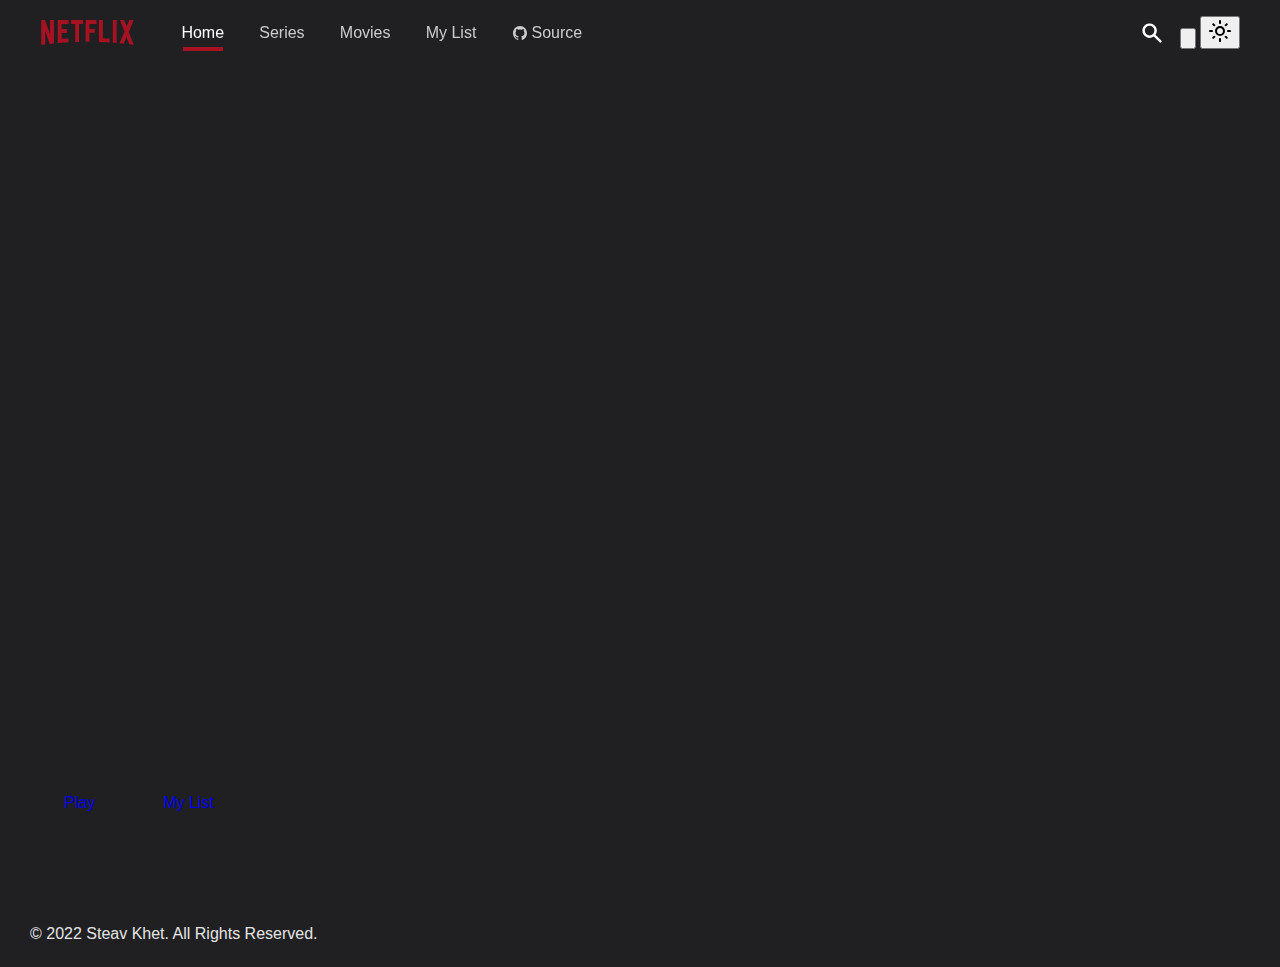
<file: index.html>
<!DOCTYPE html>
<html>
  <head>
    <meta charset="utf-8" />
    <meta name="viewport" content="width=device-width, initial-scale=1" />
    <title>Netflix</title>
    <link rel="icon" type="image/png" href="images/logo.png" size="64x64" />
    <link
      rel="apple-touch-icon"
      type="image/png"
      href="images/logo.png"
      size="180x180"
    />
    <link rel="stylesheet" href="css/index.css" />
    <link
      rel="stylesheet"
      href="https://cdn.jsdelivr.net/npm/swiper@8/swiper-bundle.min.css"
    />
    <script src="https://cdn.jsdelivr.net/npm/swiper@8/swiper-bundle.min.js"></script>
    <script>
      const types = ['movie', 'tv']
    </script>
    <script type="module" src="js/home.js"></script>
    <script type="module" src="js/search.js"></script>
    <script src="js/header.js" defer></script>
  </head>
  <body>
    <script src="js/theme.js"></script>
    <header class="header">
      <div class="col">
        <div id="logo" class="netflix mobile"></div>
        <img
          id="logo"
          class="logo no-mobile"
          src="images/netflix.svg"
          alt="netflix logo"
        />

        <nav id="no-dropdown">
          <ul class="items white">
            <li id="home" class="item">
              <a class="active" href="index.html">Home</a>
            </li>
            <li id="series" class="item"><a href="series.html">Series</a></li>
            <li id="movies" class="item"><a href="movies.html">Movies</a></li>
            <li id="list" class="item"><a href="list.html">My List</a></li>
            <li class="item">
              <a
                href="https://github.com/hotaroo-dev/netflix-clone"
                target="_blank"
              >
                <svg
                  fill="currentColor"
                  viewBox="0 0 512 512"
                  width="1em"
                  xmlns="http://www.w3.org/2000/svg"
                >
                  <path
                    d="M256 32C132.3 32 32 134.9 32 261.7c0 101.5 64.2 187.5 153.2 217.9a17.56 17.56 0 003.8.4c8.3 0 11.5-6.1 11.5-11.4 0-5.5-.2-19.9-.3-39.1a102.4 102.4 0 01-22.6 2.7c-43.1 0-52.9-33.5-52.9-33.5-10.2-26.5-24.9-33.6-24.9-33.6-19.5-13.7-.1-14.1 1.4-14.1h.1c22.5 2 34.3 23.8 34.3 23.8 11.2 19.6 26.2 25.1 39.6 25.1a63 63 0 0025.6-6c2-14.8 7.8-24.9 14.2-30.7-49.7-5.8-102-25.5-102-113.5 0-25.1 8.7-45.6 23-61.6-2.3-5.8-10-29.2 2.2-60.8a18.64 18.64 0 015-.5c8.1 0 26.4 3.1 56.6 24.1a208.21 208.21 0 01112.2 0c30.2-21 48.5-24.1 56.6-24.1a18.64 18.64 0 015 .5c12.2 31.6 4.5 55 2.2 60.8 14.3 16.1 23 36.6 23 61.6 0 88.2-52.4 107.6-102.3 113.3 8 7.1 15.2 21.1 15.2 42.5 0 30.7-.3 55.5-.3 63 0 5.4 3.1 11.5 11.4 11.5a19.35 19.35 0 004-.4C415.9 449.2 480 363.1 480 261.7 480 134.9 379.7 32 256 32z"
                  ></path>
                </svg>
                Source
              </a>
            </li>
          </ul>
        </nav>
      </div>

      <div class="col">
        <form class="search">
          <svg
            class="search-btn"
            xmlns="http://www.w3.org/2000/svg"
            viewBox="0 0 20 20"
            fill="currentColor"
          >
            <path
              fillRule="evenodd"
              d="M8 4a4 4 0 100 8 4 4 0 000-8zM2 8a6 6 0 1110.89 3.476l4.817 4.817a1 1 0 01-1.414 1.414l-4.816-4.816A6 6 0 012 8z"
              clipRule="evenodd"
            ></path>
          </svg>

          <input
            type="text"
            placeholder="Search..."
            class="input"
            name="title"
          />

          <svg
            class="close-btn"
            xmlns="http://www.w3.org/2000/svg"
            viewBox="0 0 512 512"
            fill="currentColor"
          >
            <path
              d="M256 512c141.4 0 256-114.6 256-256S397.4 0 256 0S0 114.6 0 256S114.6 512 256 512zM175 175c9.4-9.4 24.6-9.4 33.9 0l47 47 47-47c9.4-9.4 24.6-9.4 33.9 0s9.4 24.6 0 33.9l-47 47 47 47c9.4 9.4 9.4 24.6 0 33.9s-24.6 9.4-33.9 0l-47-47-47 47c-9.4 9.4-24.6 9.4-33.9 0s-9.4-24.6 0-33.9l47-47-47-47c-9.4-9.4-9.4-24.6 0-33.9z"
            />
          </svg>
        </form>

        <div class="icons">
          <button class="icon moon" onclick="toggleMode()">
            <img src="images/moon.svg" alt="moon btn" />
          </button>
          <button class="icon sun" onclick="toggleMode()">
            <img src="images/sun.svg" alt="sun btn" />
          </button>
        </div>

        <nav id="dropdown">
          <button class="icon" onclick="toggleMenu()">
            <svg
              xmlns="http://www.w3.org/2000/svg"
              viewBox="0 0 448 512"
              fill="currentColor"
            >
              <path
                d="M0 96C0 78.3 14.3 64 32 64H416c17.7 0 32 14.3 32 32s-14.3 32-32 32H32C14.3 128 0 113.7 0 96zM0 256c0-17.7 14.3-32 32-32H416c17.7 0 32 14.3 32 32s-14.3 32-32 32H32c-17.7 0-32-14.3-32-32zM448 416c0 17.7-14.3 32-32 32H32c-17.7 0-32-14.3-32-32s14.3-32 32-32H416c17.7 0 32 14.3 32 32z"
              />
            </svg>
          </button>
          <ul class="dropdown">
            <li id="home"><a href="index.html">Home</a></li>
            <li id="series"><a href="series.html">Series</a></li>
            <li id="movies"><a href="movies.html">Movies</a></li>
            <li id="list"><a href="list.html">My List</a></li>
            <li>
              <a
                href="https://github.com/hotaroo-dev/netflix-clone"
                target="_blank"
                >Source code</a
              >
            </li>
          </ul>
        </nav>
      </div>
    </header>

    <section class="search-movies">
      <div class="wrapper"></div>
    </section>

    <div class="banner home">
      <div class="text-wrapper no-mobile">
        <h2 class="title"></h2>
        <div class="btn-wrapper large">
          <div id="playBtn" class="btn play"><a href="#">Play</a></div>
          <div id="addBtn" class="btn list">
            <a href="list.html">My List</a>
          </div>
        </div>
        <p class="overview"></p>
      </div>

      <div class="banner-genres mobile"></div>

      <ul class="btn-wrapper mobile">
        <li id="addBtn" class="my-list">
          <a href="list.html">
            <img src="images/add.svg" alt="add btn" />
            My List</a
          >
        </li>
        <li id="playBtn" class="play-btn">
          <a href="#">
            <img src="images/play.svg" alt="play btn" />
            Play
          </a>
        </li>
        <li id="infoBtn" class="info-btn">
          <a href="#">
            <img src="images/phone-info.svg" alt="info btn" />
            Info</a
          >
        </li>
      </ul>
    </div>

    <main>
      <div class="poster"></div>
      <p class="copyright">&copy; 2022 Steav Khet. All Rights Reserved.</p>
    </main>

    <section class="modal overlay">
      <div class="modal-card card"></div>
    </section>

    <div class="iframe-wrapper overlay">
      <iframe
        title="trailer"
        allow="accelerometer; autoplay; clipboard-write; encrypted-media; gyroscope; picture-in-picture"
        allowfullscreen
      ></iframe>
    </div>
  </body>
</html>
</file>
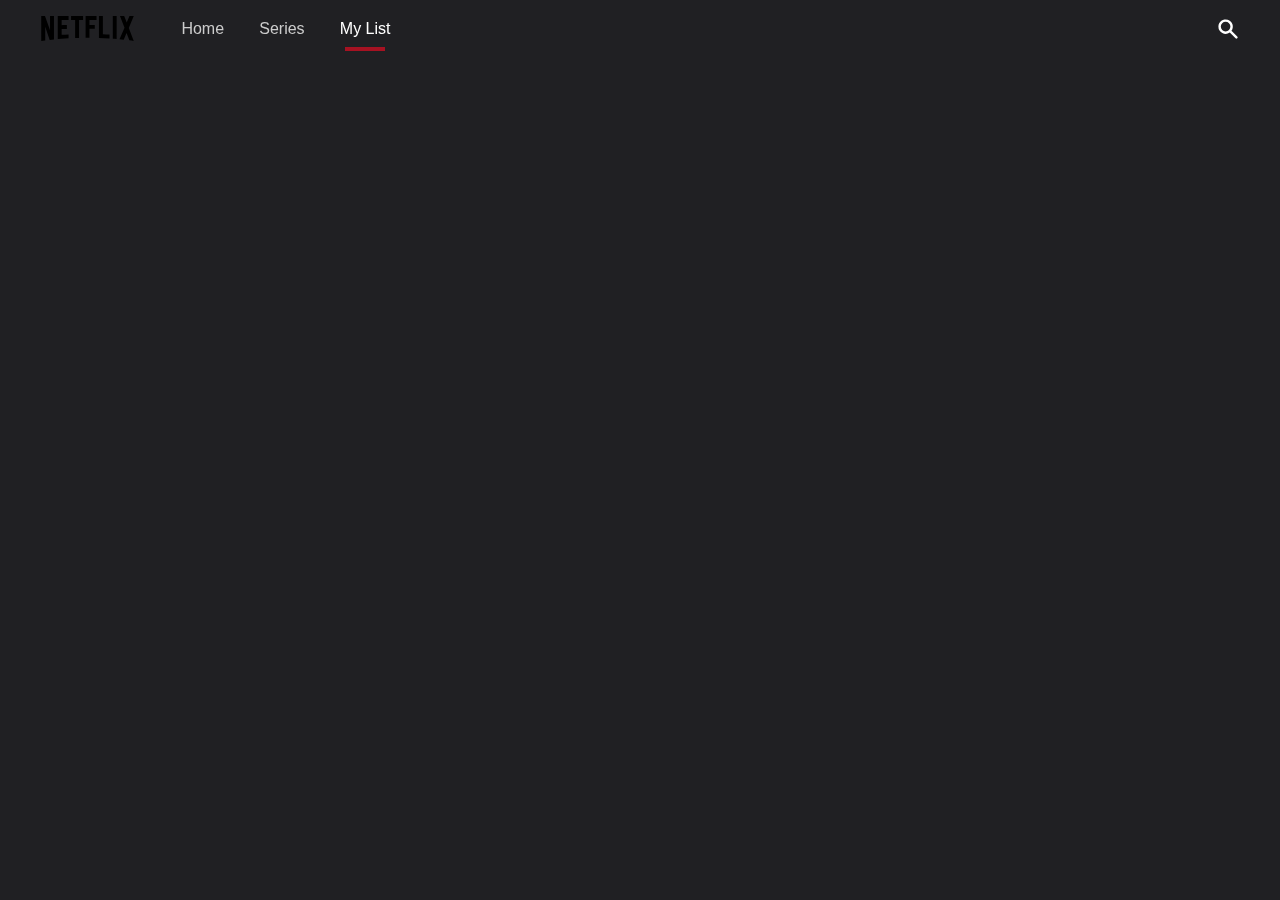
<file: fav.html>
<!DOCTYPE html>
<html>
  <head>
    <meta charset="utf-8" />
    <meta name="viewport" content="width=device-width, initial-scale=1" />
    <title>movie app</title>
    <link rel="stylesheet" href="css/index.css" />
    <style>
      main {
        height: 100vh;
        display: grid;
        place-items: center;
      }
      main h1 {
        color: var(--red);
        font-size: 50px;
      }
    </style>
    <script>
      window.addEventListener('DOMContentLoaded', () => {
        const getFavMovies = () => {
          if (localStorage.getItem('fav-movies') === null) return (movies = [])
          return (movies = JSON.parse(localStorage.getItem('fav-movies')))
        }
        getFavMovies()
        const main = document.querySelector('main')

        movies.map(movie => {
          const h1 = document.createElement('h1')
          main.appendChild(h1)
          h1.innerText = movie.name
        })
      })
    </script>
  </head>
  <body>
    <header class="header">
      <div class="col">
        <svg
          class="logo"
          xmlns="http://www.w3.org/2000/svg"
          width="1024"
          height="276.742"
          viewBox="0 0 1024 276.742"
        >
          <path
            d="M140.803 258.904c-15.404 2.705-31.079 3.516-47.294 5.676l-49.458-144.856v151.073c-15.404 1.621-29.457 3.783-44.051 5.945v-276.742h41.08l56.212 157.021v-157.021h43.511v258.904zm85.131-157.558c16.757 0 42.431-.811 57.835-.811v43.24c-19.189 0-41.619 0-57.835.811v64.322c25.405-1.621 50.809-3.785 76.482-4.596v41.617l-119.724 9.461v-255.39h119.724v43.241h-76.482v58.105zm237.284-58.104h-44.862v198.908c-14.594 0-29.188 0-43.239.539v-199.447h-44.862v-43.242h132.965l-.002 43.242zm70.266 55.132h59.187v43.24h-59.187v98.104h-42.433v-239.718h120.808v43.241h-78.375v55.133zm148.641 103.507c24.594.539 49.456 2.434 73.51 3.783v42.701c-38.646-2.434-77.293-4.863-116.75-5.676v-242.689h43.24v201.881zm109.994 49.457c13.783.812 28.377 1.623 42.43 3.242v-254.58h-42.43v251.338zm231.881-251.338l-54.863 131.615 54.863 145.127c-16.217-2.162-32.432-5.135-48.648-7.838l-31.078-79.994-31.617 73.51c-15.678-2.705-30.812-3.516-46.484-5.678l55.672-126.75-50.269-129.992h46.482l28.377 72.699 30.27-72.699h47.295z"
          />
        </svg>
        <nav id="no-mobile">
          <ul class="items">
            <li id="home" class="item"><a href="index.html">Home</a></li>
            <li id="series" class="item"><a href="series.html">Series</a></li>
            <li id="fav" class="item">
              <a class="active" href="fav.html">My List</a>
            </li>
          </ul>
        </nav>
      </div>

      <div class="col">
        <form class="search">
          <svg
            class="search-btn"
            fill="currentColor"
            xmlns="http://www.w3.org/2000/svg"
            viewBox="0 0 20 20"
          >
            <path
              fillRule="evenodd"
              d="M8 4a4 4 0 100 8 4 4 0 000-8zM2 8a6 6 0 1110.89 3.476l4.817 4.817a1 1 0 01-1.414 1.414l-4.816-4.816A6 6 0 012 8z"
              clipRule="evenodd"
            ></path>
          </svg>
          <input
            type="text"
            placeholder="Search..."
            class="input"
            name="title"
          />
        </form>
      </div>
    </header>

    <main></main>
  </body>
</html>
</file>
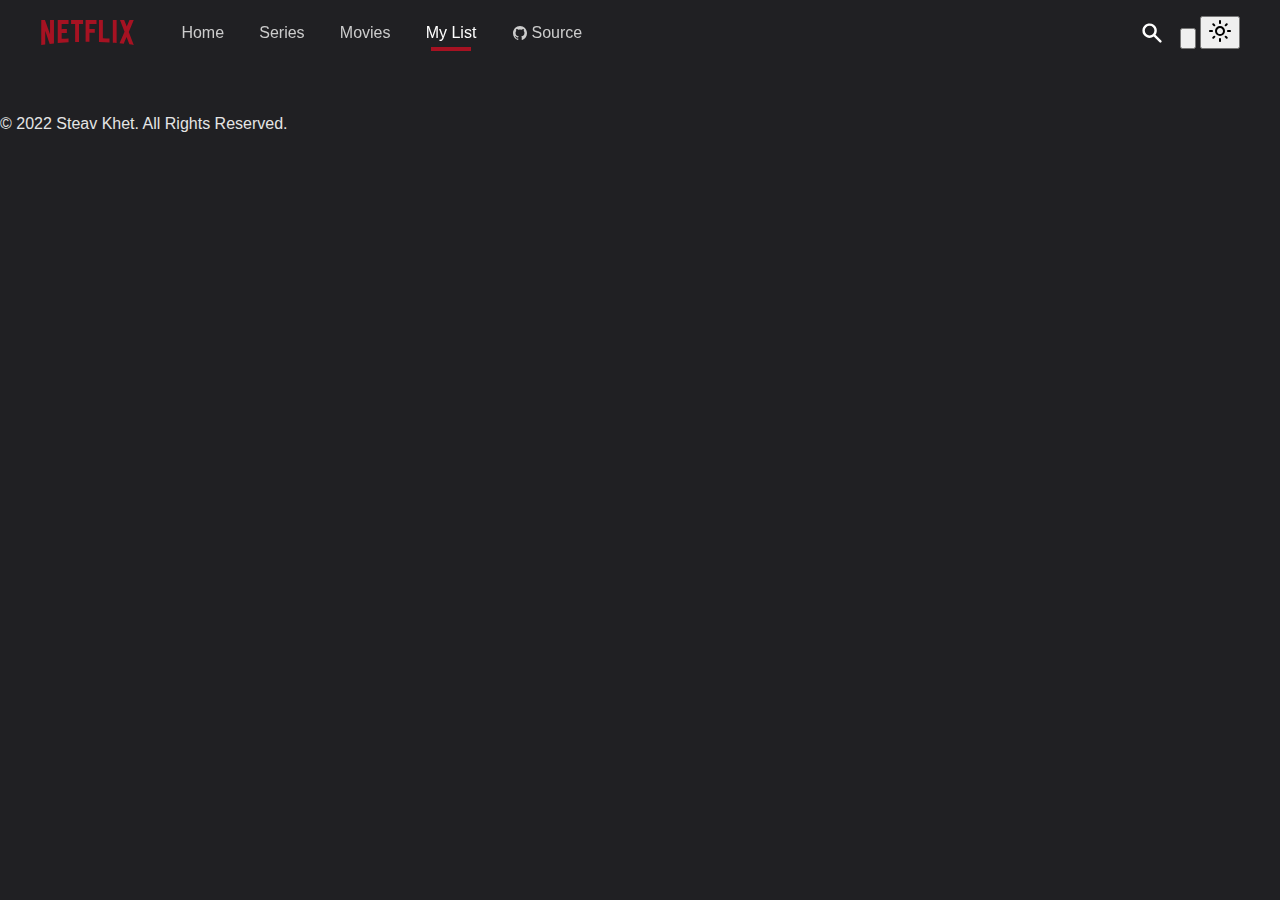
<file: list.html>
<!DOCTYPE html>
<html>
  <head>
    <meta charset="utf-8" />
    <meta name="viewport" content="width=device-width, initial-scale=1" />
    <title>My List - Netflix</title>
    <link rel="icon" type="image/png" href="images/logo.png" size="64x64" />
    <link
      rel="apple-touch-icon"
      type="image/png"
      href="images/logo.png"
      size="180x180"
    />
    <link rel="stylesheet" href="css/index.css" />
    <link
      rel="stylesheet"
      href="https://cdn.jsdelivr.net/npm/swiper@8/swiper-bundle.min.css"
    />
    <script src="https://cdn.jsdelivr.net/npm/swiper@8/swiper-bundle.min.js"></script>
    <script src="js/script.js" defer></script>
    <script src="js/list.js" defer></script>
    <script src="js/search.js" defer></script>
  </head>
  <body>
    <script src="js/theme.js"></script>
    <header class="header">
      <div class="col">
        <div id="logo" class="netflix mobile"></div>
        <img
          id="logo"
          class="logo no-mobile"
          src="images/netflix.svg"
          alt="netflix logo"
        />

        <nav id="no-dropdown">
          <ul class="items">
            <li id="home" class="item"><a href="index.html">Home</a></li>
            <li id="series" class="item"><a href="series.html">Series</a></li>
            <li id="movies" class="item"><a href="movies.html">Movies</a></li>
            <li id="list" class="item">
              <a class="active" href="list.html">My List</a>
            </li>
            <li class="item">
              <a
                href="https://github.com/Rolo-coding/movie-app"
                target="_blank"
              >
                <svg
                  fill="currentColor"
                  viewBox="0 0 512 512"
                  width="1em"
                  xmlns="http://www.w3.org/2000/svg"
                >
                  <path
                    d="M256 32C132.3 32 32 134.9 32 261.7c0 101.5 64.2 187.5 153.2 217.9a17.56 17.56 0 003.8.4c8.3 0 11.5-6.1 11.5-11.4 0-5.5-.2-19.9-.3-39.1a102.4 102.4 0 01-22.6 2.7c-43.1 0-52.9-33.5-52.9-33.5-10.2-26.5-24.9-33.6-24.9-33.6-19.5-13.7-.1-14.1 1.4-14.1h.1c22.5 2 34.3 23.8 34.3 23.8 11.2 19.6 26.2 25.1 39.6 25.1a63 63 0 0025.6-6c2-14.8 7.8-24.9 14.2-30.7-49.7-5.8-102-25.5-102-113.5 0-25.1 8.7-45.6 23-61.6-2.3-5.8-10-29.2 2.2-60.8a18.64 18.64 0 015-.5c8.1 0 26.4 3.1 56.6 24.1a208.21 208.21 0 01112.2 0c30.2-21 48.5-24.1 56.6-24.1a18.64 18.64 0 015 .5c12.2 31.6 4.5 55 2.2 60.8 14.3 16.1 23 36.6 23 61.6 0 88.2-52.4 107.6-102.3 113.3 8 7.1 15.2 21.1 15.2 42.5 0 30.7-.3 55.5-.3 63 0 5.4 3.1 11.5 11.4 11.5a19.35 19.35 0 004-.4C415.9 449.2 480 363.1 480 261.7 480 134.9 379.7 32 256 32z"
                  ></path>
                </svg>
                Source
              </a>
            </li>
          </ul>
        </nav>
      </div>

      <div class="col">
        <form class="search">
          <svg
            class="search-btn"
            fill="currentColor"
            xmlns="http://www.w3.org/2000/svg"
            viewBox="0 0 20 20"
          >
            <path
              fillRule="evenodd"
              d="M8 4a4 4 0 100 8 4 4 0 000-8zM2 8a6 6 0 1110.89 3.476l4.817 4.817a1 1 0 01-1.414 1.414l-4.816-4.816A6 6 0 012 8z"
              clipRule="evenodd"
            ></path>
          </svg>

          <input
            type="text"
            placeholder="Search..."
            class="input"
            name="title"
          />

          <svg
            class="close-btn"
            xmlns="http://www.w3.org/2000/svg"
            viewBox="0 0 512 512"
            fill="currentColor"
          >
            <path
              d="M256 512c141.4 0 256-114.6 256-256S397.4 0 256 0S0 114.6 0 256S114.6 512 256 512zM175 175c9.4-9.4 24.6-9.4 33.9 0l47 47 47-47c9.4-9.4 24.6-9.4 33.9 0s9.4 24.6 0 33.9l-47 47 47 47c9.4 9.4 9.4 24.6 0 33.9s-24.6 9.4-33.9 0l-47-47-47 47c-9.4 9.4-24.6 9.4-33.9 0s-9.4-24.6 0-33.9l47-47-47-47c-9.4-9.4-9.4-24.6 0-33.9z"
            />
          </svg>
        </form>

        <div class="icons">
          <button class="icon moon" onclick="toggleMode()">
            <img src="images/moon.svg" alt="moon btn" />
          </button>
          <button class="icon sun" onclick="toggleMode()">
            <img src="images/sun.svg" alt="sun btn" />
          </button>
        </div>

        <nav id="dropdown">
          <button class="icon" onclick="toggleMenu()">
            <svg
              xmlns="http://www.w3.org/2000/svg"
              viewBox="0 0 448 512"
              fill="currentColor"
            >
              <path
                d="M0 96C0 78.3 14.3 64 32 64H416c17.7 0 32 14.3 32 32s-14.3 32-32 32H32C14.3 128 0 113.7 0 96zM0 256c0-17.7 14.3-32 32-32H416c17.7 0 32 14.3 32 32s-14.3 32-32 32H32c-17.7 0-32-14.3-32-32zM448 416c0 17.7-14.3 32-32 32H32c-17.7 0-32-14.3-32-32s14.3-32 32-32H416c17.7 0 32 14.3 32 32z"
              ></path>
            </svg>
          </button>
          <ul class="dropdown">
            <li id="home"><a href="index.html">Home</a></li>
            <li id="series"><a href="series.html">Series</a></li>
            <li id="movies"><a href="movies.html">Movies</a></li>
            <li id="list"><a href="list.html">My List</a></li>
            <li>
              <a href="https://github.com/Rolo-coding/movie-app" target="_blank"
                >Source code</a
              >
            </li>
          </ul>
        </nav>
      </div>
    </header>

    <section class="search-movies">
      <div class="wrapper"></div>
    </section>

    <main class="movie-list">
      <div class="wrapper"></div>
    </main>
    <p class="copyright bottom">&copy; 2022 Steav Khet. All Rights Reserved.</p>

    <section class="modal overlay">
      <div class="modal-card card"></div>
    </section>
  </body>
</html>
</file>
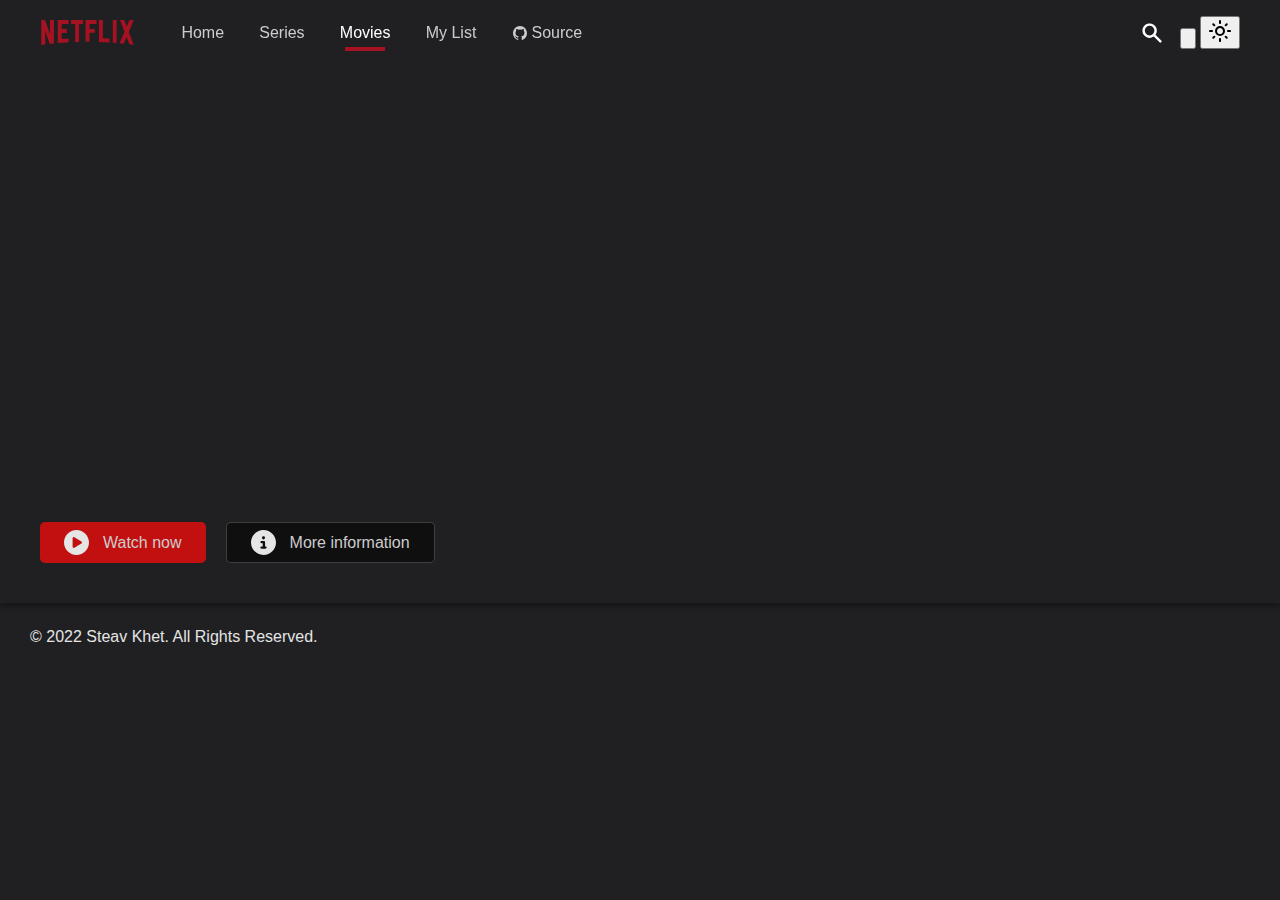
<file: movies.html>
<!DOCTYPE html>
<html>
  <head>
    <meta charset="utf-8" />
    <meta name="viewport" content="width=device-width, initial-scale=1" />
    <title>Movies - Netflix</title>
    <link rel="icon" type="image/png" href="images/logo.png" size="64x64" />
    <link
      rel="apple-touch-icon"
      type="image/png"
      href="images/logo.png"
      size="180x180"
    />
    <link rel="stylesheet" href="css/index.css" />
    <link
      rel="stylesheet"
      href="https://cdn.jsdelivr.net/npm/swiper@8/swiper-bundle.min.css"
    />
    <script src="https://cdn.jsdelivr.net/npm/swiper@8/swiper-bundle.min.js"></script>
    <script>
      const id = 10
      const types = ['movie']
      const title = 'Trending Movies'
    </script>
    <script type="module" src="js/poster.js"></script>
    <script type="module" src="js/search.js"></script>
    <script src="js/header.js" defer></script>
  </head>
  <body>
    <script src="js/theme.js"></script>
    <header class="header">
      <div class="col">
        <div id="logo" class="netflix mobile"></div>
        <img
          id="logo"
          class="logo no-mobile"
          src="images/netflix.svg"
          alt="netflix logo"
        />

        <nav id="no-dropdown">
          <ul class="items white">
            <li id="home" class="item"><a href="index.html">Home</a></li>
            <li id="series" class="item"><a href="series.html">Series</a></li>
            <li id="movies" class="item">
              <a class="active" href="movies.html">Movies</a>
            </li>
            <li id="list" class="item"><a href="list.html">My List</a></li>
            <li class="item">
              <a
                href="https://github.com/hotaroo-dev/netflix-clone"
                target="_blank"
              >
                <svg
                  fill="currentColor"
                  viewBox="0 0 512 512"
                  width="1em"
                  xmlns="http://www.w3.org/2000/svg"
                >
                  <path
                    d="M256 32C132.3 32 32 134.9 32 261.7c0 101.5 64.2 187.5 153.2 217.9a17.56 17.56 0 003.8.4c8.3 0 11.5-6.1 11.5-11.4 0-5.5-.2-19.9-.3-39.1a102.4 102.4 0 01-22.6 2.7c-43.1 0-52.9-33.5-52.9-33.5-10.2-26.5-24.9-33.6-24.9-33.6-19.5-13.7-.1-14.1 1.4-14.1h.1c22.5 2 34.3 23.8 34.3 23.8 11.2 19.6 26.2 25.1 39.6 25.1a63 63 0 0025.6-6c2-14.8 7.8-24.9 14.2-30.7-49.7-5.8-102-25.5-102-113.5 0-25.1 8.7-45.6 23-61.6-2.3-5.8-10-29.2 2.2-60.8a18.64 18.64 0 015-.5c8.1 0 26.4 3.1 56.6 24.1a208.21 208.21 0 01112.2 0c30.2-21 48.5-24.1 56.6-24.1a18.64 18.64 0 015 .5c12.2 31.6 4.5 55 2.2 60.8 14.3 16.1 23 36.6 23 61.6 0 88.2-52.4 107.6-102.3 113.3 8 7.1 15.2 21.1 15.2 42.5 0 30.7-.3 55.5-.3 63 0 5.4 3.1 11.5 11.4 11.5a19.35 19.35 0 004-.4C415.9 449.2 480 363.1 480 261.7 480 134.9 379.7 32 256 32z"
                  ></path>
                </svg>
                Source
              </a>
            </li>
          </ul>
        </nav>
      </div>

      <div class="col">
        <form class="search">
          <svg
            class="search-btn"
            fill="currentColor"
            xmlns="http://www.w3.org/2000/svg"
            viewBox="0 0 20 20"
          >
            <path
              fillRule="evenodd"
              d="M8 4a4 4 0 100 8 4 4 0 000-8zM2 8a6 6 0 1110.89 3.476l4.817 4.817a1 1 0 01-1.414 1.414l-4.816-4.816A6 6 0 012 8z"
              clipRule="evenodd"
            ></path>
          </svg>

          <input
            type="text"
            placeholder="Search..."
            class="input"
            name="title"
          />

          <svg
            class="close-btn"
            xmlns="http://www.w3.org/2000/svg"
            viewBox="0 0 512 512"
            fill="currentColor"
          >
            <path
              d="M256 512c141.4 0 256-114.6 256-256S397.4 0 256 0S0 114.6 0 256S114.6 512 256 512zM175 175c9.4-9.4 24.6-9.4 33.9 0l47 47 47-47c9.4-9.4 24.6-9.4 33.9 0s9.4 24.6 0 33.9l-47 47 47 47c9.4 9.4 9.4 24.6 0 33.9s-24.6 9.4-33.9 0l-47-47-47 47c-9.4 9.4-24.6 9.4-33.9 0s-9.4-24.6 0-33.9l47-47-47-47c-9.4-9.4-9.4-24.6 0-33.9z"
            />
          </svg>
        </form>

        <div class="icons">
          <button class="icon moon" onclick="toggleMode()">
            <img src="images/moon.svg" alt="moon btn" />
          </button>
          <button class="icon sun" onclick="toggleMode()">
            <img src="images/sun.svg" alt="sun btn" />
          </button>
        </div>

        <nav id="dropdown">
          <button class="icon" onclick="toggleMenu()">
            <svg
              xmlns="http://www.w3.org/2000/svg"
              viewBox="0 0 448 512"
              fill="currentColor"
            >
              <path
                d="M0 96C0 78.3 14.3 64 32 64H416c17.7 0 32 14.3 32 32s-14.3 32-32 32H32C14.3 128 0 113.7 0 96zM0 256c0-17.7 14.3-32 32-32H416c17.7 0 32 14.3 32 32s-14.3 32-32 32H32c-17.7 0-32-14.3-32-32zM448 416c0 17.7-14.3 32-32 32H32c-17.7 0-32-14.3-32-32s14.3-32 32-32H416c17.7 0 32 14.3 32 32z"
              />
            </svg>
          </button>
          <ul class="dropdown">
            <li id="home"><a href="index.html">Home</a></li>
            <li id="series"><a href="series.html">Series</a></li>
            <li id="movies"><a href="movies.html">Movies</a></li>
            <li id="list"><a href="list.html">My List</a></li>
            <li>
              <a
                href="https://github.com/hotaroo-dev/netflix-clone"
                target="_blank"
                >Source code</a
              >
            </li>
          </ul>
        </nav>
      </div>
    </header>

    <section class="search-movies">
      <div class="wrapper"></div>
    </section>

    <div class="banner series">
      <div class="text-wrapper no-mobile">
        <h2 class="title"></h2>
        <p class="overview"></p>
        <div class="btn-wrapper">
          <div id="playBtn" class="watch btn">
            <img src="images/watch.svg" alt="watch btn" />
            <span class="btn-text">Watch now</span>
          </div>

          <div id="infoBtn" class="info btn">
            <img src="images/info.svg" alt="info btn" />
            <span class="btn-text">More information</span>
          </div>
        </div>
      </div>

      <div class="banner-genres mobile"></div>

      <ul class="btn-wrapper mobile">
        <li id="addBtn" class="my-list">
          <a href="list.html">
            <img src="images/add.svg" alt="add btn" />
            My List</a
          >
        </li>
        <li id="playBtn" class="play-btn">
          <a href="#">
            <img src="images/play.svg" alt="play btn" />
            Play
          </a>
        </li>
        <li id="infoBtn" class="info-btn">
          <a href="#">
            <img src="images/phone-info.svg" alt="info btn" />
            Info</a
          >
        </li>
      </ul>
    </div>

    <main>
      <div class="poster"></div>
      <p class="copyright">&copy; 2022 Steav Khet. All Rights Reserved.</p>
    </main>

    <section class="modal overlay">
      <div class="modal-card card"></div>
    </section>

    <div class="iframe-wrapper overlay">
      <iframe
        title="trailer"
        allow="accelerometer; autoplay; clipboard-write; encrypted-media; gyroscope; picture-in-picture"
        allowfullscreen
      ></iframe>
    </div>
  </body>
</html>
</file>
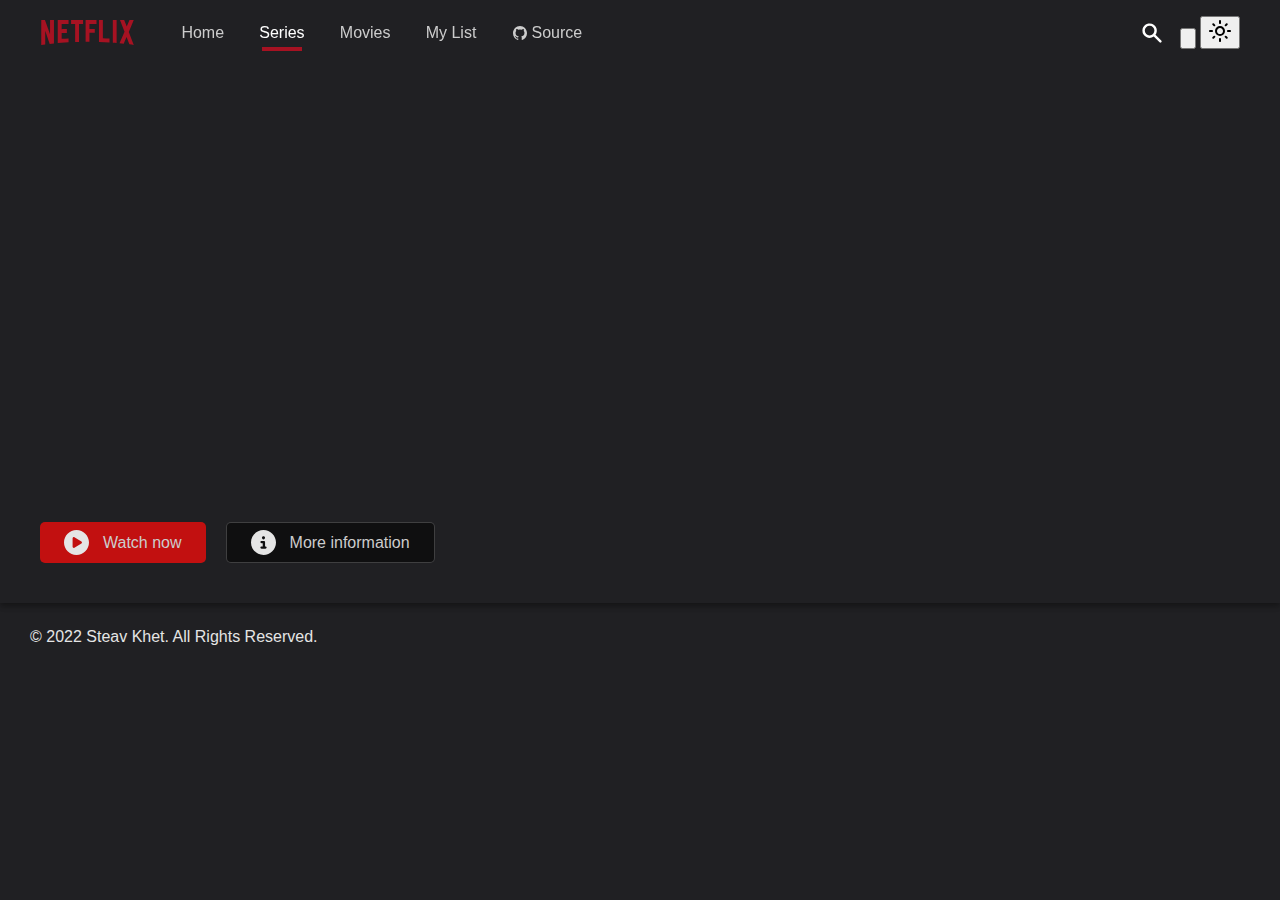
<file: series.html>
<!DOCTYPE html>
<html>
  <head>
    <meta charset="utf-8" />
    <meta name="viewport" content="width=device-width, initial-scale=1" />
    <title>Series - Netflix</title>
    <link rel="icon" type="image/png" href="images/logo.png" size="64x64" />
    <link
      rel="apple-touch-icon"
      type="image/png"
      href="images/logo.png"
      size="180x180"
    />
    <link rel="stylesheet" href="css/index.css" />
    <link
      rel="stylesheet"
      href="https://cdn.jsdelivr.net/npm/swiper@8/swiper-bundle.min.css"
    />
    <script src="https://cdn.jsdelivr.net/npm/swiper@8/swiper-bundle.min.js"></script>
    <script>
      const id = 19
      const types = ['tv']
      const title = 'Trending Series'
    </script>
    <script type="module" src="js/poster.js"></script>
    <script type="module" src="js/search.js"></script>
    <script src="js/header.js" defer></script>
  </head>
  <body>
    <script src="js/theme.js"></script>
    <header class="header">
      <div class="col">
        <div id="logo" class="netflix mobile"></div>
        <img
          id="logo"
          class="logo no-mobile"
          src="images/netflix.svg"
          alt="netflix logo"
        />

        <nav id="no-dropdown">
          <ul class="items white">
            <li id="home" class="item"><a href="index.html">Home</a></li>
            <li id="series" class="item">
              <a class="active" href="series.html">Series</a>
            </li>
            <li id="movies" class="item"><a href="movies.html">Movies</a></li>
            <li id="list" class="item"><a href="list.html">My List</a></li>
            <li class="item">
              <a
                href="https://github.com/hotaroo-dev/netflix-clone"
                target="_blank"
              >
                <svg
                  fill="currentColor"
                  viewBox="0 0 512 512"
                  width="1em"
                  xmlns="http://www.w3.org/2000/svg"
                >
                  <path
                    d="M256 32C132.3 32 32 134.9 32 261.7c0 101.5 64.2 187.5 153.2 217.9a17.56 17.56 0 003.8.4c8.3 0 11.5-6.1 11.5-11.4 0-5.5-.2-19.9-.3-39.1a102.4 102.4 0 01-22.6 2.7c-43.1 0-52.9-33.5-52.9-33.5-10.2-26.5-24.9-33.6-24.9-33.6-19.5-13.7-.1-14.1 1.4-14.1h.1c22.5 2 34.3 23.8 34.3 23.8 11.2 19.6 26.2 25.1 39.6 25.1a63 63 0 0025.6-6c2-14.8 7.8-24.9 14.2-30.7-49.7-5.8-102-25.5-102-113.5 0-25.1 8.7-45.6 23-61.6-2.3-5.8-10-29.2 2.2-60.8a18.64 18.64 0 015-.5c8.1 0 26.4 3.1 56.6 24.1a208.21 208.21 0 01112.2 0c30.2-21 48.5-24.1 56.6-24.1a18.64 18.64 0 015 .5c12.2 31.6 4.5 55 2.2 60.8 14.3 16.1 23 36.6 23 61.6 0 88.2-52.4 107.6-102.3 113.3 8 7.1 15.2 21.1 15.2 42.5 0 30.7-.3 55.5-.3 63 0 5.4 3.1 11.5 11.4 11.5a19.35 19.35 0 004-.4C415.9 449.2 480 363.1 480 261.7 480 134.9 379.7 32 256 32z"
                  ></path>
                </svg>
                Source
              </a>
            </li>
          </ul>
        </nav>
      </div>

      <div class="col">
        <form class="search">
          <svg
            class="search-btn"
            fill="currentColor"
            xmlns="http://www.w3.org/2000/svg"
            viewBox="0 0 20 20"
          >
            <path
              fillRule="evenodd"
              d="M8 4a4 4 0 100 8 4 4 0 000-8zM2 8a6 6 0 1110.89 3.476l4.817 4.817a1 1 0 01-1.414 1.414l-4.816-4.816A6 6 0 012 8z"
              clipRule="evenodd"
            ></path>
          </svg>

          <input
            type="text"
            placeholder="Search..."
            class="input"
            name="title"
          />

          <svg
            class="close-btn"
            xmlns="http://www.w3.org/2000/svg"
            viewBox="0 0 512 512"
            fill="currentColor"
          >
            <path
              d="M256 512c141.4 0 256-114.6 256-256S397.4 0 256 0S0 114.6 0 256S114.6 512 256 512zM175 175c9.4-9.4 24.6-9.4 33.9 0l47 47 47-47c9.4-9.4 24.6-9.4 33.9 0s9.4 24.6 0 33.9l-47 47 47 47c9.4 9.4 9.4 24.6 0 33.9s-24.6 9.4-33.9 0l-47-47-47 47c-9.4 9.4-24.6 9.4-33.9 0s-9.4-24.6 0-33.9l47-47-47-47c-9.4-9.4-9.4-24.6 0-33.9z"
            />
          </svg>
        </form>

        <div class="icons">
          <button class="icon moon" onclick="toggleMode()">
            <img src="images/moon.svg" alt="moon btn" />
          </button>
          <button class="icon sun" onclick="toggleMode()">
            <img src="images/sun.svg" alt="sun btn" />
          </button>
        </div>

        <nav id="dropdown">
          <button class="icon" onclick="toggleMenu()">
            <svg
              xmlns="http://www.w3.org/2000/svg"
              viewBox="0 0 448 512"
              fill="currentColor"
            >
              <path
                d="M0 96C0 78.3 14.3 64 32 64H416c17.7 0 32 14.3 32 32s-14.3 32-32 32H32C14.3 128 0 113.7 0 96zM0 256c0-17.7 14.3-32 32-32H416c17.7 0 32 14.3 32 32s-14.3 32-32 32H32c-17.7 0-32-14.3-32-32zM448 416c0 17.7-14.3 32-32 32H32c-17.7 0-32-14.3-32-32s14.3-32 32-32H416c17.7 0 32 14.3 32 32z"
              />
            </svg>
          </button>
          <ul class="dropdown">
            <li id="home"><a href="index.html">Home</a></li>
            <li id="series"><a href="series.html">Series</a></li>
            <li id="movies"><a href="movies.html">Movies</a></li>
            <li id="list"><a href="list.html">My List</a></li>
            <li>
              <a
                href="https://github.com/hotaroo-dev/netflix-clone"
                target="_blank"
                >Source code</a
              >
            </li>
          </ul>
        </nav>
      </div>
    </header>

    <section class="search-movies">
      <div class="wrapper"></div>
    </section>

    <div class="banner series">
      <div class="text-wrapper no-mobile">
        <h2 class="title"></h2>
        <p class="overview"></p>
        <div class="btn-wrapper">
          <div id="playBtn" class="watch btn">
            <img src="images/watch.svg" alt="watch btn" />
            <span class="btn-text">Watch now</span>
          </div>
          <div id="infoBtn" class="info btn">
            <img src="images/info.svg" alt="info btn" />
            <span class="btn-text">More information</span>
          </div>
        </div>
      </div>

      <div class="banner-genres mobile"></div>

      <ul class="btn-wrapper mobile">
        <li id="addBtn" class="my-list">
          <a href="list.html">
            <img src="images/add.svg" alt="add btn" />
            My List</a
          >
        </li>
        <li id="playBtn" class="play-btn">
          <a href="#">
            <img src="images/play.svg" alt="play btn" />
            Play
          </a>
        </li>
        <li id="infoBtn" class="info-btn">
          <a href="#">
            <img src="images/phone-info.svg" alt="info btn" />
            Info</a
          >
        </li>
      </ul>
    </div>

    <main>
      <div class="poster"></div>
      <p class="copyright">&copy; 2022 Steav Khet. All Rights Reserved.</p>
    </main>

    <section class="modal overlay">
      <div class="modal-card card"></div>
    </section>

    <div class="iframe-wrapper overlay">
      <iframe
        title="trailer"
        allow="accelerometer; autoplay; clipboard-write; encrypted-media; gyroscope; picture-in-picture"
        allowfullscreen
      ></iframe>
    </div>
  </body>
</html>
</file>
<file: css/index.css>
@import 'reset.css';
@import 'variables.css';

/* Components */
@import 'components/header.css';
@import 'components/nav-bar.css';
@import 'components/banner.css';
@import 'components/movies.css';
@import 'components/modal.css';

/* Screens */
@import 'screens/series.css';
@import 'screens/list.css';

html {
  box-sizing: border-box;
}

*,
*::after,
*::before {
  box-sizing: inherit;
}

body {
  height: 100vh;
  font-family: 'Source Sans Pro', sans-serif;
  line-height: 1.2;
  color: #e5e5e5;
  background-color: #202023;
}
</file>
